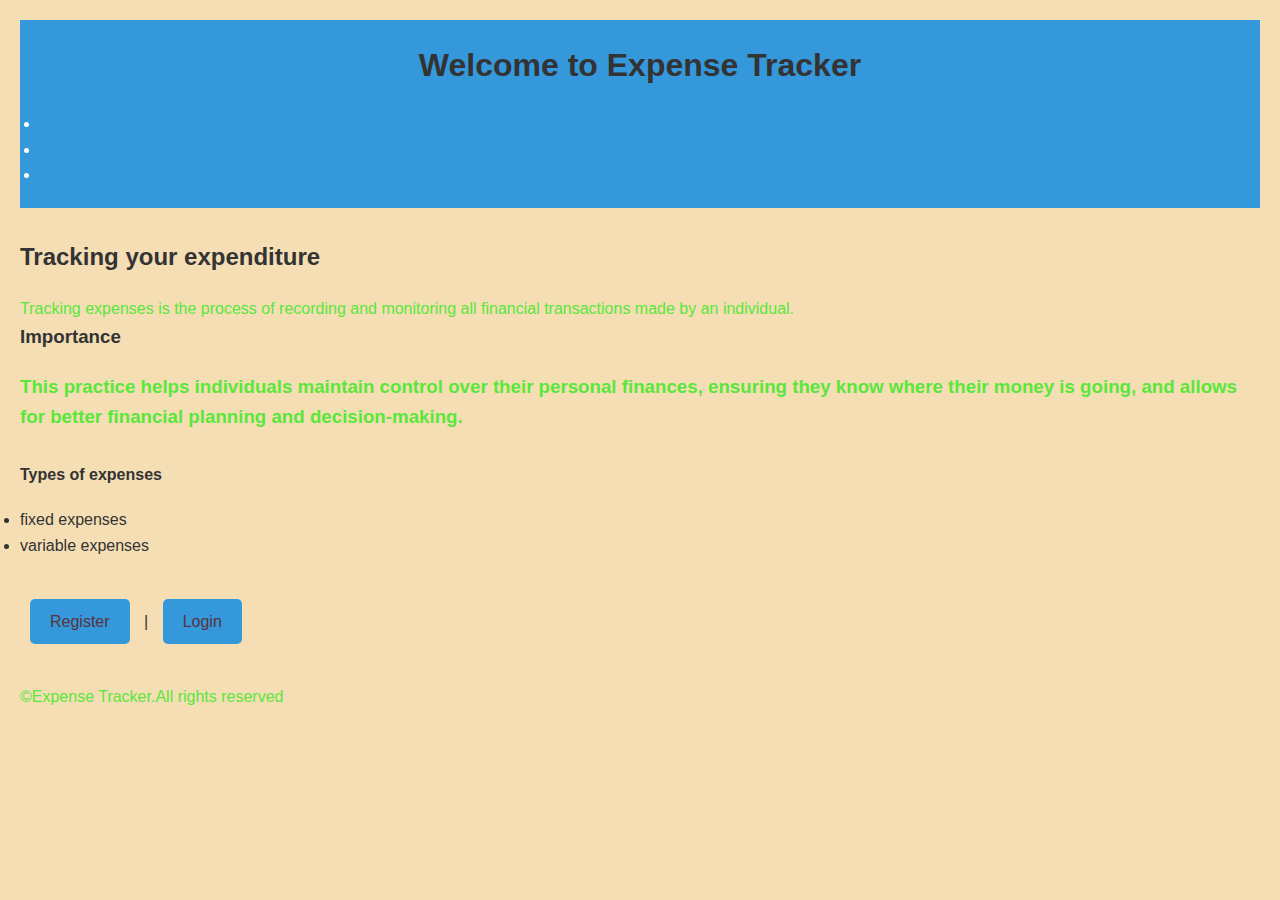
<file: Expense_tracker/index.html>
<!DOCTYPE html>
<html lang="en">
<head>
    <meta charset="UTF-8">
    <meta name="viewport" content="width=device-width, initial-scale=1.0">
    <title>Expense Tracker</title>
    <link rel="stylesheet" href="style.css">
</head>
<body>
    <header>
        <h1>Welcome to Expense Tracker</h1>
        <nav>
            <ul>
                <li><a href="">Register</a></li>
                <li><a href="">Login</a></li>
                <li><a href="">View expense</a></li>
            </ul>
        </nav>
    </header>
    <body>
        <main>
            <h2>Tracking your expenditure</h2>
            <p>Tracking expenses is the process of recording and monitoring all financial transactions made by an individual.</p>
        <section>
            <h3>Importance
                <p>This practice helps individuals maintain control over their personal finances, ensuring they know where their money is going, and allows for better financial planning and decision-making.</p>
            </h3>
        </section>
        <section>
            <h4>Types of expenses</h4>
            <ul>
                <li>fixed expenses</li>
                <li>variable expenses</li>
            </ul>
        </section>
        <section>
            <div>
                <a href="register.html">Register</a> | 
                <a href="login.html">Login</a>
            </div>
        </section>
        </main>
        <footer>
            <p>&copy;Expense Tracker.All rights reserved</p>
        </footer>
</html>
</file>
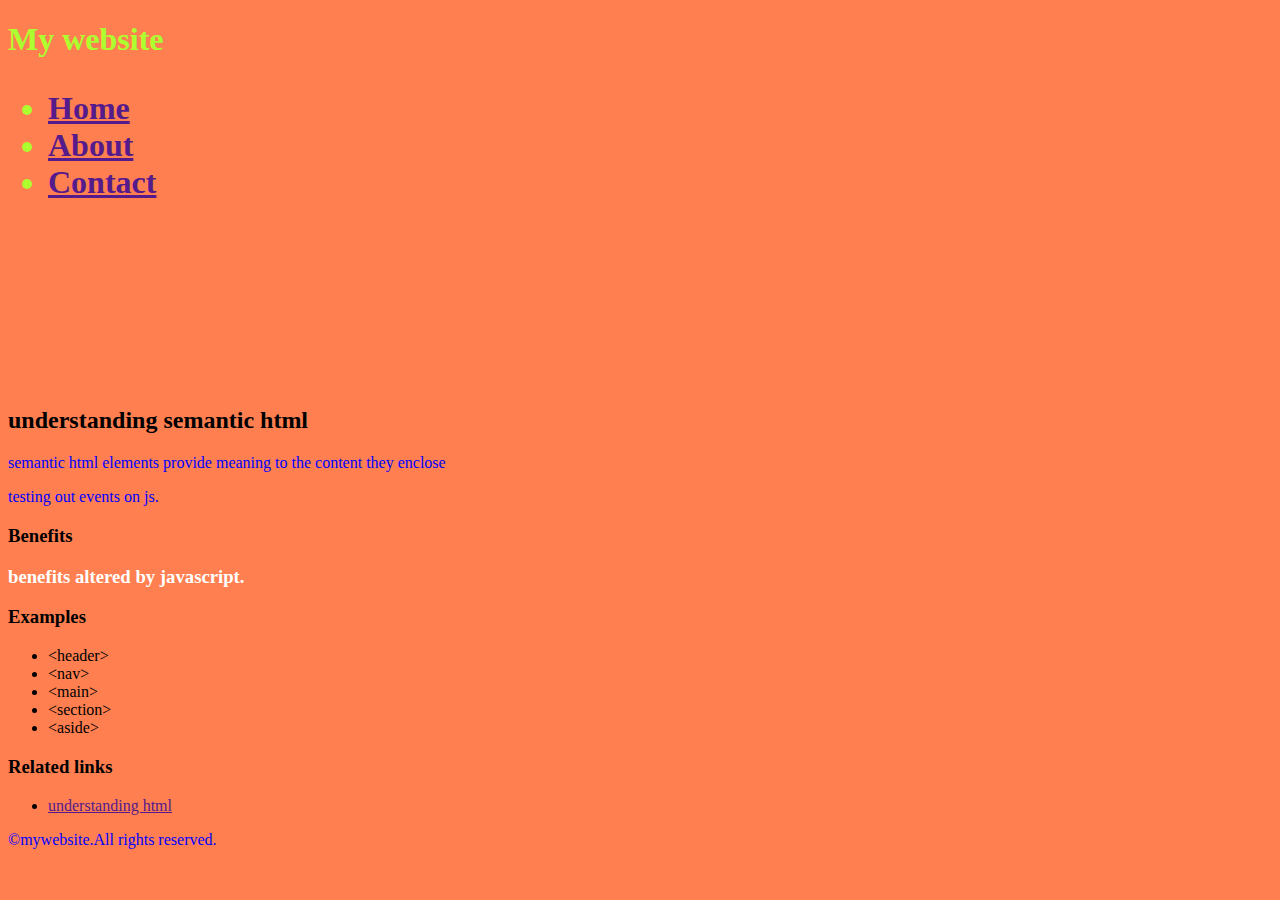
<file: HTML Learning/index.html>
<!DOCTYPE html>
<html>
    <head>
        <title>Semantic HTML Examle</title>
        <style>
            p{
                color: blue;
            }
        </style>
        <link rel="stylesheet" href="style.css">
    </head>
    <body>
        <header>
            <h1 style="color:greenyellow;">My website
                <nav>
                    <ul>
                        <li><a href="">Home</a></li>
                        <li><a href="">About</a></li>
                        <li><a href="">Contact</a></li>
                    </ul>
                </nav>
            </h1>
        </header>
    </body>
    <main>
        <div>
            <canvas id="myChart"></canvas>
        </div>
        
        <h2 onclick="changeColour(this)">understanding semantic html</h2>
        <p id="p_semantic">semantic html elements provide meaning to the content they enclose</p>
        <p onclick="changeColour(this)";>testing out events on js.</p>
        <section>
            <h3>Benefits
                <p id="p_benefits">improves readability of your code</p>
            </h3>
        </section>
        <section class="examples">
            <h3>Examples</h3>
            <ul class="examples">
                <li>&lt;header&gt;</li>
                <li>&lt;nav&gt;</li>
                <li>&lt;main&gt;</li>
                <li>&lt;section&gt;</li>
                <li>&lt;aside&gt;</li>
            </ul>
        </section>
        <aside>
            <h3>Related links</h3>
            <ul>
                <li><a href="">understanding html</a></li>
            </ul>
        </aside>
    </main>
    <footer>
        <p>&copy;mywebsite.All rights reserved.</p>
    </footer>
    <script src=".js"></script>  
<script>
    ///javascript code as part of html or option on ln 53
</script>
</html>
</file>
<file: HTML Learning/style.css>
body{
    background-color: coral;
}
</file>
<file: Expense_tracker/style.css>
/* General Reset */
* {
    margin: 0;
    padding: 0;
    box-sizing: border-box;
}

/* Base Styling */
body {
    font-family: 'Arial', sans-serif;
    line-height: 1.6;
    background-color: wheat;
    color: #333333;
    padding: 20px;
}

h1, h2, h3,h4 {
    color: #333;
    margin-bottom: 20px;
}

a {
    color: #3498db;
    text-decoration: none;
}

a:hover {
    text-decoration: underline;
}

header {
    background-color: #3498db;
    color: white;
    padding: 20px;
    text-align: center;
    margin-bottom: 30px;
}
/* Paragraph styling*/
p{
    color: #59e73c;
}
/* Form Styling */
form {
    background-color: #fff;
    padding: 20px;
    border-radius: 8px;
    box-shadow: 0px 2px 8px rgba(0, 0, 0, 0.1);
    max-width: 500px;
    margin: 0 auto;
}

form div {
    margin-bottom: 15px;
}

label {
    display: block;
    margin-bottom: 5px;
    font-weight: bold;
}

input[type="text"], 
input[type="email"], 
input[type="password"], 
input[type="date"], 
input[type="number"] {
    width: 100%;
    padding: 10px;
    border: 1px solid #ddd;
    border-radius: 5px;
}

button[type="submit"] {
    background-color: #3498db;
    color: white;
    padding: 10px 15px;
    border: none;
    border-radius: 5px;
    cursor: pointer;
    width: 100%;
}

button[type="submit"]:hover {
    background-color: #2980b9;
}

/* Table Styling */
table {
    width: 100%;
    border-collapse: collapse;
    margin: 0 auto;
    background-color: rgb(59, 18, 194);
    box-shadow: 0px 2px 8px rgba(0, 0, 0, 0.1);
}

thead {
    background-color: #3498db;
    color: rgb(26, 18, 87);
}

th, td {
    padding: 15px;
    text-align: left;
    border-bottom: 1px solid #ddd;
}

th {
    font-weight: bold;
}

td a {
    color: #e74c3c;
}

td a:hover {
    color: #c0392b;
}

tbody tr:hover {
    background-color: #f4f4f4;
}

/* Responsive Design */
@media (max-width: 768px) {
    header {
        font-size: 1.2rem;
        padding: 15px;
    }

    form, table {
        width: 90%;
    }

    th, td {
        padding: 10px;
    }

    button[type="submit"] {
        padding: 12px;
        font-size: 1rem;
    }
}

@media (max-width: 480px) {
    header {
        font-size: 1rem;
        padding: 10px;
    }

    form, table {
        width: 100%;
        padding: 10px;
    }

    th, td {
        padding: 8px;
        font-size: 0.9rem;
    }

    button[type="submit"] {
        padding: 10px;
        font-size: 0.9rem;
    }
}

/* Links Section */
section div a {
    display: inline-block;
    padding: 10px 20px;
    background-color: #3498db;
    color: rgb(89, 51, 60);
    border-radius: 5px;
    margin: 10px;
    text-align: center;
}

section div a:hover {
    background-color: #2980b9;
}

/* Text Alignment and Margin for Forms */
form div {
    text-align: left;
}

p {
    margin-top: 20px;
}

section {
    margin-bottom: 30px;
}
</file>
